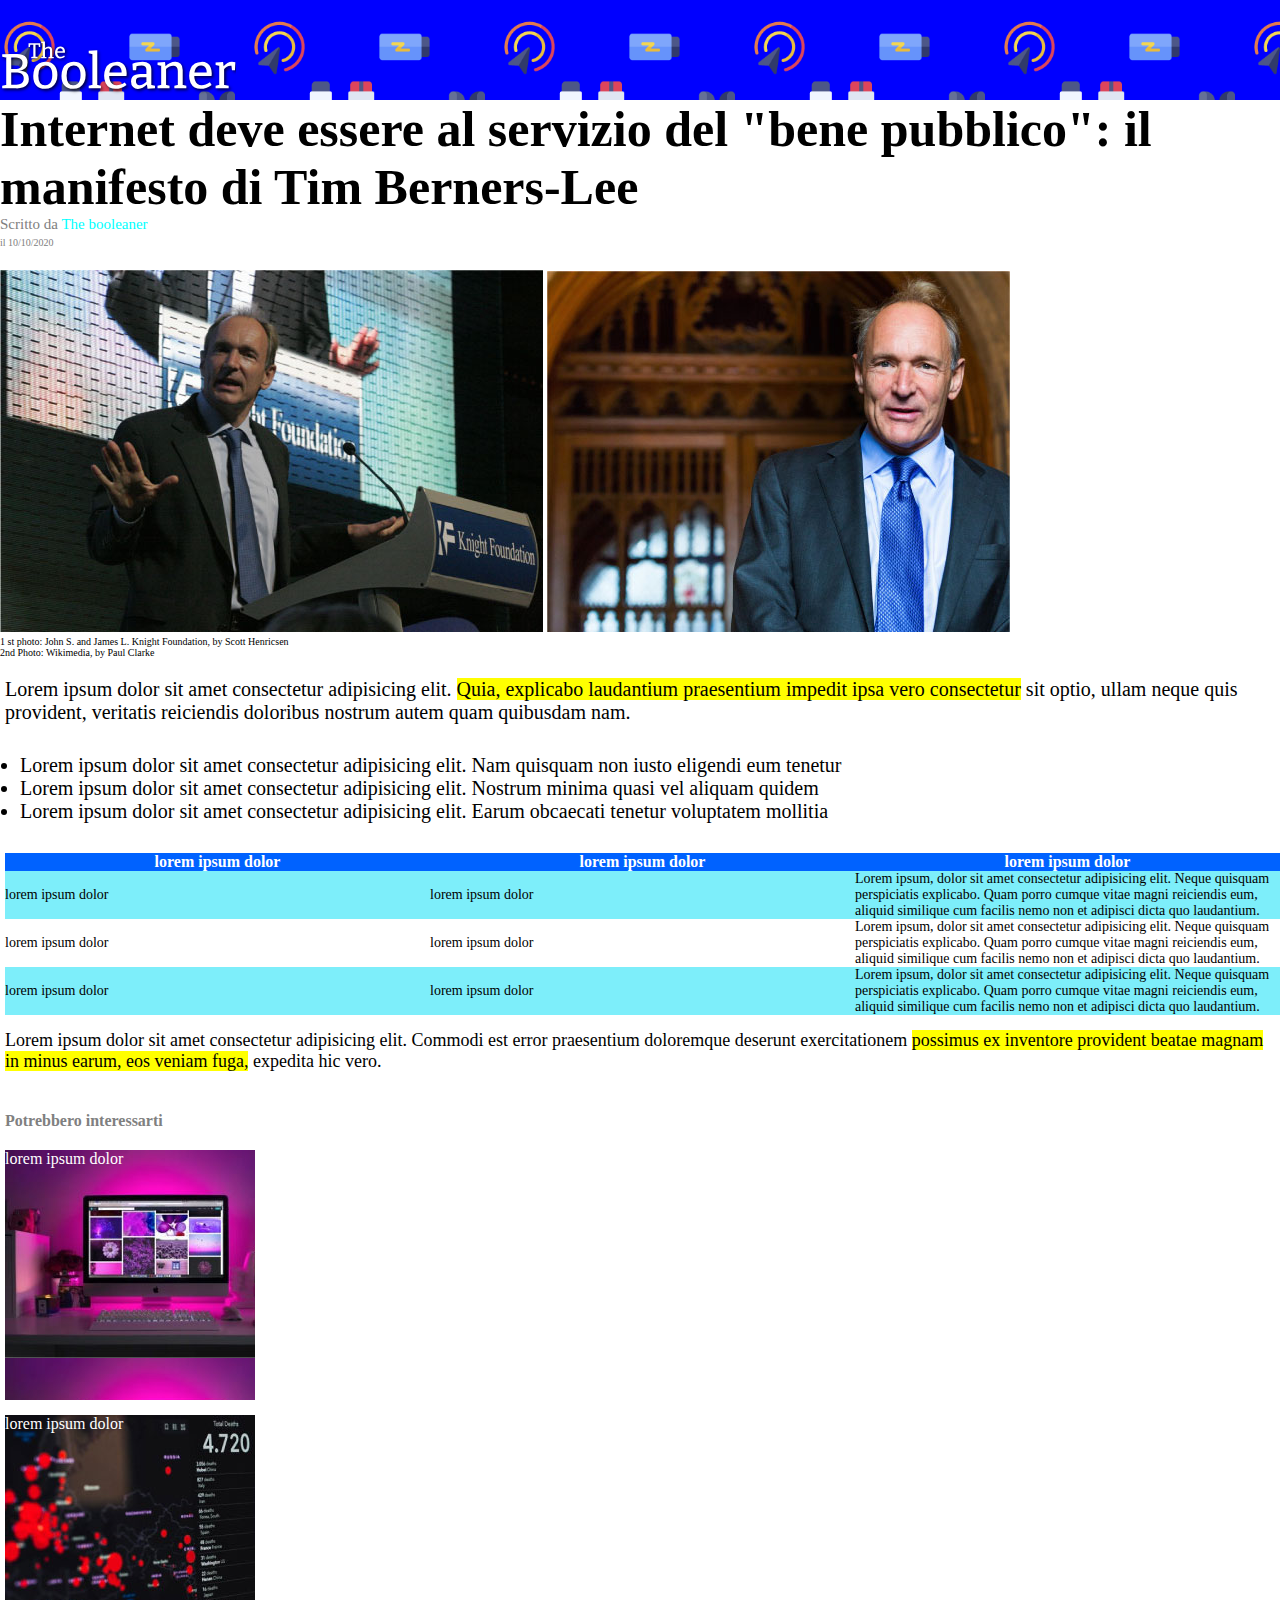
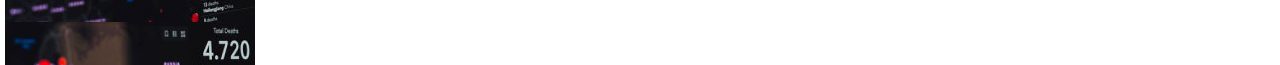
<file: index.html>
<!DOCTYPE html>
<html lang="en">
    <head>
        <meta charset="UTF-8">
        <meta name="viewport" content="width=device-width, initial-scale=1.0">
        <title>The booleaner</title>
        <link rel="stylesheet" href="css/style.css">
    </head>
    <body>
        <header>
            <!-- banner and logo -->
            <div class="banner">
                <img id="logo" src="./img 2/logo.svg" alt="logo">
            </div>
        </header>
        <!-- main section -->
        <main>
            <!-- first paragraph and unorder list -->
            <div>
                <h1>Internet deve essere al servizio del "bene pubblico": il manifesto di Tim Berners-Lee</h1>
                <div id="subtitle">
                    Scritto da <span id="author">The booleaner</span><br><span id="date">il 10/10/2020</span>
                </div>
                <div class=" Tim-image">
                    <img src="./img 2/tim-1.jpg" alt="Tim-1">
                    <img src="./img 2/tim-2.jpg" alt="Tim-2">
                    <div class="caption">1 st photo: John S. and James L. Knight Foundation, by Scott Henricsen <br>2nd Photo: Wikimedia, by Paul Clarke</div>
                </div>
            </div>
            <div class="paragraph">
                <p>Lorem ipsum dolor sit amet consectetur adipisicing elit. <span class="highlight">Quia, explicabo laudantium praesentium impedit ipsa vero consectetur</span> sit optio, ullam neque quis provident, veritatis reiciendis doloribus nostrum autem quam quibusdam nam.</p>
                <ul>
                    <li>Lorem ipsum dolor sit amet consectetur adipisicing elit. Nam quisquam non iusto eligendi eum tenetur </li>
                    <li>Lorem ipsum dolor sit amet consectetur adipisicing elit. Nostrum minima quasi vel aliquam quidem </li>
                    <li>Lorem ipsum dolor sit amet consectetur adipisicing elit. Earum obcaecati tenetur voluptatem mollitia </li>
                </ul>
            </div>
            <!-- table and secon paragraph -->
            <div>
                <table>
                    <thead>
                        <tr>
                            <th>lorem ipsum dolor</th>
                            <th>lorem ipsum dolor</th>
                            <th>lorem ipsum dolor</th>
                        </tr>
                    </thead>
                    <tbody>
                        <tr class="colored-row">
                            <td>lorem ipsum dolor</td>
                            <td>lorem ipsum dolor</td>
                            <td>Lorem ipsum, dolor sit amet consectetur adipisicing elit. Neque quisquam perspiciatis explicabo. Quam porro cumque vitae magni reiciendis eum, aliquid similique cum facilis nemo non et adipisci dicta quo laudantium.</td>
                        </tr>
                        <tr>
                            <td>lorem ipsum dolor</td>
                            <td>lorem ipsum dolor</td>
                            <td>Lorem ipsum, dolor sit amet consectetur adipisicing elit. Neque quisquam perspiciatis explicabo. Quam porro cumque vitae magni reiciendis eum, aliquid similique cum facilis nemo non et adipisci dicta quo laudantium.</td>
                        </tr>
                        <tr class="colored-row">
                            <td>lorem ipsum dolor</td>
                            <td>lorem ipsum dolor</td>
                            <td>Lorem ipsum, dolor sit amet consectetur adipisicing elit. Neque quisquam perspiciatis explicabo. Quam porro cumque vitae magni reiciendis eum, aliquid similique cum facilis nemo non et adipisci dicta quo laudantium.</td>
                        </tr>
                    </tbody>
                </table>
                <p id="second-paragraph">Lorem ipsum dolor sit amet consectetur adipisicing elit. Commodi est error praesentium doloremque deserunt exercitationem <span class="highlight">possimus ex inventore provident beatae magnam in minus earum, eos veniam fuga,</span>  expedita hic vero.</p>
            </div>
        </main>
        <footer>
            <h4>Potrebbero interessarti</h4>
            <div class="footer-image">
                <div id="monitor">
                    lorem ipsum dolor
                </div>
                <div id="graph">    
                    lorem ipsum dolor
                </div>
            </div>
        </footer>
    </body>
</html>
</file>
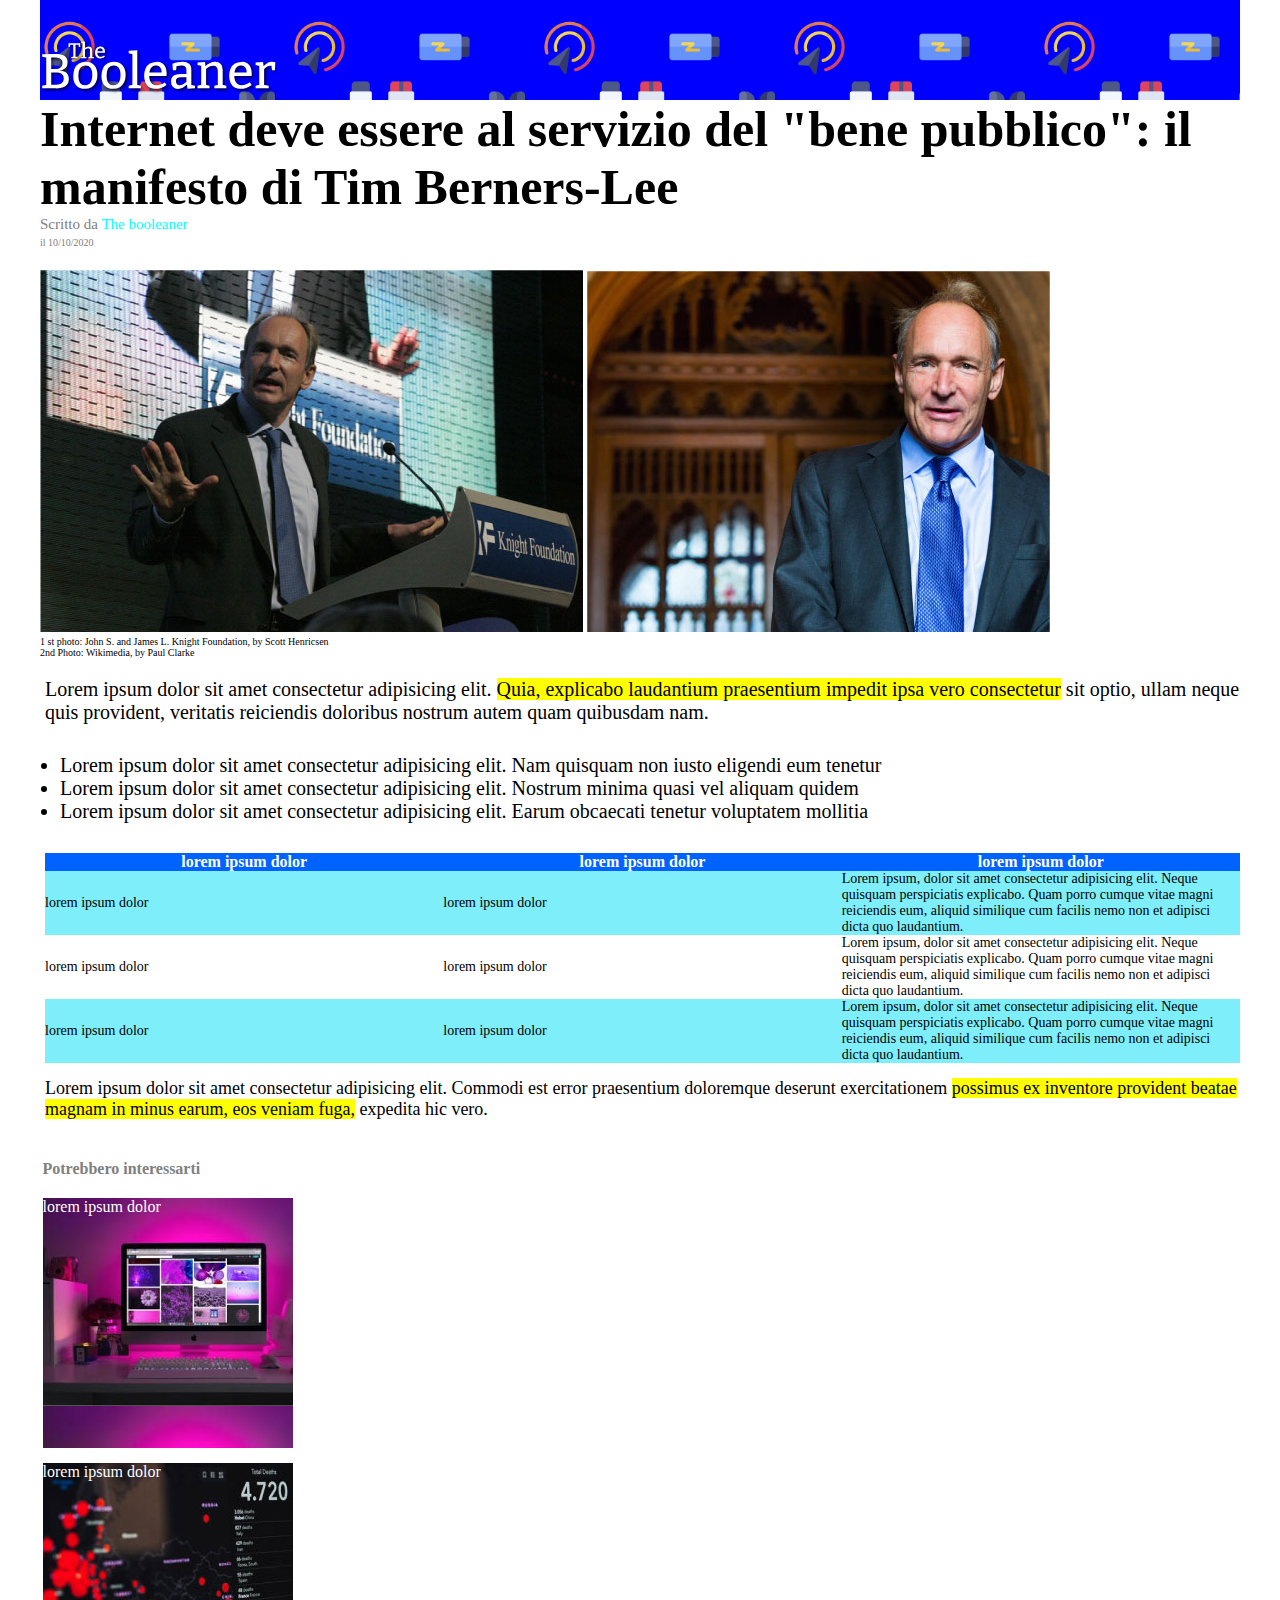
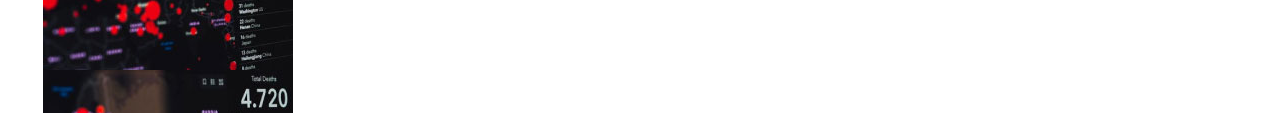
<file: bonus/index.html>
<!DOCTYPE html>
<html lang="en">
    <head>
        <meta charset="UTF-8">
        <meta name="viewport" content="width=device-width, initial-scale=1.0">
        <title>The booleaner</title>
        <link rel="stylesheet" href="css/style.css">
    </head>
    <body>
        <header>
            <!-- banner and logo -->
            <div class="bonus">
                <div class="banner">
                    <img id="logo" src="./img 2/logo.svg" alt="logo">
                </div>
            </div>
        </header>
        <!-- main section -->
        <main>
            <!-- first paragraph and unorder list -->
            <div class="bonus">
                <div>
                    <h1>Internet deve essere al servizio del "bene pubblico": il manifesto di Tim Berners-Lee</h1>
                    <div id="subtitle">
                        Scritto da <span id="author">The booleaner</span><br><span id="date">il 10/10/2020</span>
                    </div>
                    <div class=" Tim-image">
                        <img src="./img 2/tim-1.jpg" alt="Tim-1">
                        <img src="./img 2/tim-2.jpg" alt="Tim-2">
                        <div class="caption">1 st photo: John S. and James L. Knight Foundation, by Scott Henricsen <br>2nd Photo: Wikimedia, by Paul Clarke</div>
                    </div>
                </div>
                <div class="paragraph">
                    <p>Lorem ipsum dolor sit amet consectetur adipisicing elit. <span class="highlight">Quia, explicabo laudantium praesentium impedit ipsa vero consectetur</span> sit optio, ullam neque quis provident, veritatis reiciendis doloribus nostrum autem quam quibusdam nam.</p>
                    <ul>
                        <li>Lorem ipsum dolor sit amet consectetur adipisicing elit. Nam quisquam non iusto eligendi eum tenetur </li>
                        <li>Lorem ipsum dolor sit amet consectetur adipisicing elit. Nostrum minima quasi vel aliquam quidem </li>
                        <li>Lorem ipsum dolor sit amet consectetur adipisicing elit. Earum obcaecati tenetur voluptatem mollitia </li>
                    </ul>
                </div>
                <!-- table and secon paragraph -->
                <div>
                    <table>
                        <thead>
                            <tr>
                                <th>lorem ipsum dolor</th>
                                <th>lorem ipsum dolor</th>
                                <th>lorem ipsum dolor</th>
                            </tr>
                        </thead>
                        <tbody>
                            <tr class="colored-row">
                                <td>lorem ipsum dolor</td>
                                <td>lorem ipsum dolor</td>
                                <td>Lorem ipsum, dolor sit amet consectetur adipisicing elit. Neque quisquam perspiciatis explicabo. Quam porro cumque vitae magni reiciendis eum, aliquid similique cum facilis nemo non et adipisci dicta quo laudantium.</td>
                            </tr>
                            <tr>
                                <td>lorem ipsum dolor</td>
                                <td>lorem ipsum dolor</td>
                                <td>Lorem ipsum, dolor sit amet consectetur adipisicing elit. Neque quisquam perspiciatis explicabo. Quam porro cumque vitae magni reiciendis eum, aliquid similique cum facilis nemo non et adipisci dicta quo laudantium.</td>
                            </tr>
                            <tr class="colored-row">
                                <td>lorem ipsum dolor</td>
                                <td>lorem ipsum dolor</td>
                                <td>Lorem ipsum, dolor sit amet consectetur adipisicing elit. Neque quisquam perspiciatis explicabo. Quam porro cumque vitae magni reiciendis eum, aliquid similique cum facilis nemo non et adipisci dicta quo laudantium.</td>
                            </tr>
                        </tbody>
                    </table>
                    <p id="second-paragraph">Lorem ipsum dolor sit amet consectetur adipisicing elit. Commodi est error praesentium doloremque deserunt exercitationem <span class="highlight">possimus ex inventore provident beatae magnam in minus earum, eos veniam fuga,</span>  expedita hic vero.</p>
                </div>
            </div>
        </main>
        <footer>
            <div class="bonus">
                <h4>Potrebbero interessarti</h4>
                <div class="footer-image">
                    <div id="monitor">
                    lorem ipsum dolor
                    </div>
                    <div id="graph">    
                    lorem ipsum dolor
                    </div>
                </div>
            </div>
        </footer>
    </body>
</html>
</file>
<file: css/style.css>
*{
    padding: 0;
    margin: 0;
    box-sizing: border-box;
}

.banner{
    background-color: blue;
    background-image: url('../img 2/pattern.png');
    background-size: 500px;
    height: 100px;
}

#logo{
    height: 60px;
    margin-top: 40px;
}

main{
    margin-top: 20 px;
}

h1{
    font-size: 50px;
}

#subtitle{
    color: grey;
    font-size: 15px;
}

#author{
    color: aqua;
}

#date{
    font-size: 10px;
}

.Tim-image{
    margin: 20px 0px;
}

.caption{
    font-size: 10px;
}

.paragraph{
    font-size: 20px;
}

p{
    margin-left: 5px;
}

.highlight{
    background-color: yellow;
}

ul{
    margin-top: 30px;
    margin-left: 20px;
}

table{
    margin-top: 30px;
    margin-left: 5px;
    border-collapse: collapse;
}

thead{
    background-color: rgb(0, 98, 255);
}

th{
    color: white;
    width: 30%;
    font-size: 16px;
}

td{
    font-size: 14px;
}

.colored-row{
    background-color: rgb(125, 238, 250);
}

#second-paragraph{
    margin-top: 15px;
    font-size: 18px;
}

footer{
    margin-top: 40px;
    margin-left: 5px;
}

h4{
    color: grey;
}

.footer-image{
    margin-top: 20px;
}

#monitor{
    width: 250px;
    height: 250px;
    background-image: url('../img 2/monitor.jpg');
    color: white;
    margin-bottom: 15px;

}

#graph{
    width: 250px;
    height: 250px;
    background-image: url('../img 2/graph.jpg');
    color: white;

}
</file>
<file: bonus/css/style.css>
*{
    padding: 0;
    margin: 0;
    box-sizing: border-box;
}

.banner{
    background-color: blue;
    background-image: url('../img 2/pattern.png');
    background-size: 500px;
    height: 100px;
}

.bonus{
    max-width: 1200px;
    margin: 0 auto;
}

#logo{
    height: 60px;
    margin-top: 40px;
}

main{
    margin-top: 20 px;
}

h1{
    font-size: 50px;
}

#subtitle{
    color: grey;
    font-size: 15px;
}

#author{
    color: aqua;
}

#date{
    font-size: 10px;
}

.Tim-image{
    margin: 20px 0px;
}

.caption{
    font-size: 10px;
}

.paragraph{
    font-size: 20px;
}

p{
    margin-left: 5px;
}

.highlight{
    background-color: yellow;
}

ul{
    margin-top: 30px;
    margin-left: 20px;
}

table{
    margin-top: 30px;
    margin-left: 5px;
    border-collapse: collapse;
}

thead{
    background-color: rgb(0, 98, 255);
}

th{
    color: white;
    width: 30%;
    font-size: 16px;
}

td{
    font-size: 14px;
}

.colored-row{
    background-color: rgb(125, 238, 250);
}

#second-paragraph{
    margin-top: 15px;
    font-size: 18px;
}

footer{
    margin-top: 40px;
    margin-left: 5px;
}

h4{
    color: grey;
}

.footer-image{
    margin-top: 20px;
}

#monitor{
    width: 250px;
    height: 250px;
    background-image: url('../img 2/monitor.jpg');
    color: white;
    margin-bottom: 15px;

}

#graph{
    width: 250px;
    height: 250px;
    background-image: url('../img 2/graph.jpg');
    color: white;

}
</file>
